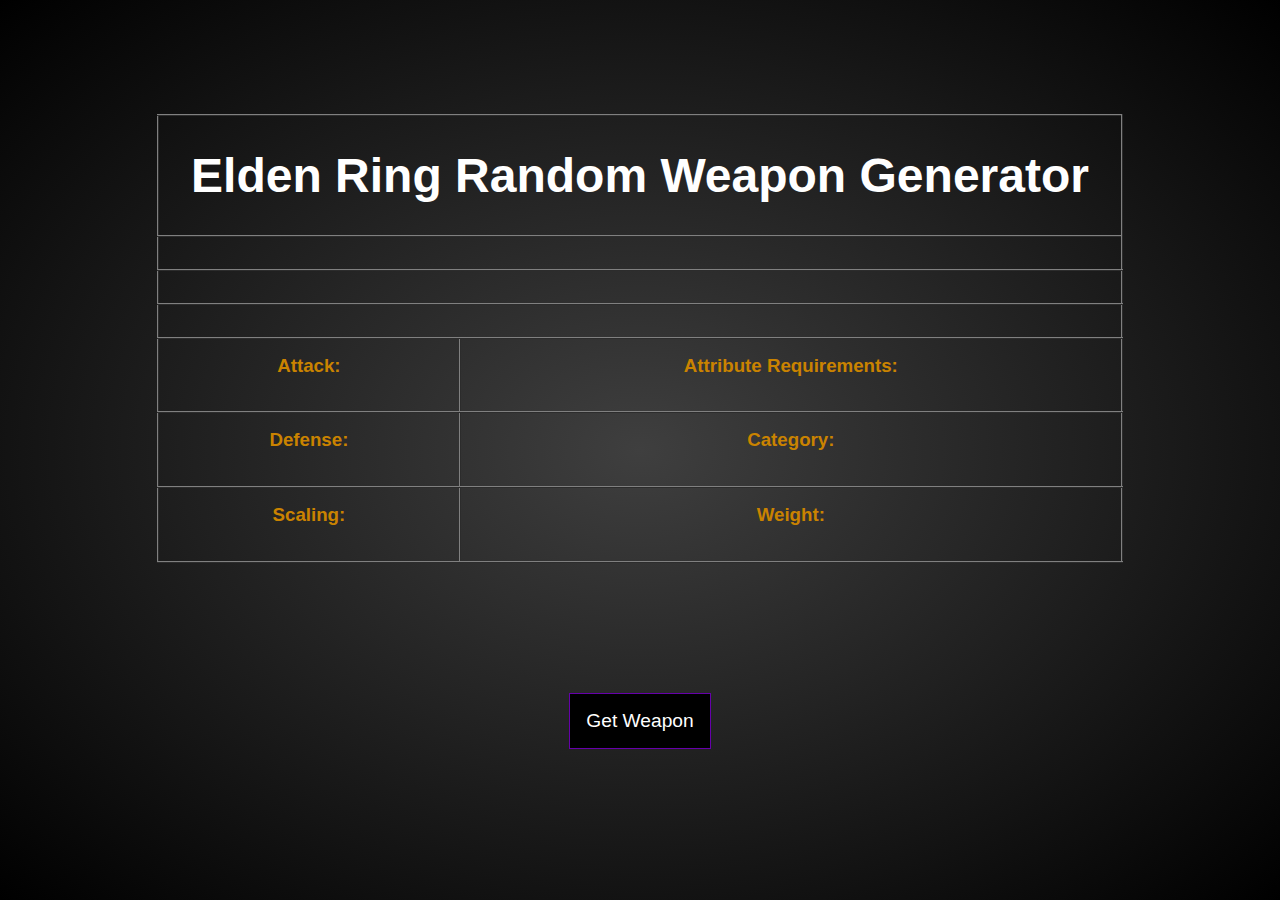
<file: index.html>
<html lang="en">

<head>
  <meta charset="UTF-8" />
  <meta name="viewport" content="width=device-width, initial-scale=1.0" />
  <link rel="stylesheet" href="style.css">
  <script src="app.js" defer></script>

</head>

<body>
  <div class="content">


    <div class="details">
      <table id="table">
        <tr>
          <th colspan="4">Elden Ring Random Weapon Generator</th>
        </tr>
        <tr>
          <td colspan="4">
            <h3 class="label" id="weapon"></h3>
          </td>
        </tr>
        <tr>
          <td colspan="4"><span id="image"></span></td>
        </tr>
        <td colspan="4"><span id="description"></span></td>
        </tr>
        <tr>
          <td colspan="2">
            <h3 class="label">Attack:</h3><span id="attack"></span>
          </td>
          <td colspan="2">
            <h3 class="label">Attribute Requirements:</h3><span id="attribute"></span>
          </td>

        </tr>
        <tr>
          <td colspan="2">
            <h3 class="label">Defense:</h3><span id="defense"></span>
          </td>
          <td colspan="2">
            <h3 class="label">Category:</h3><span id="category"></span>
          </td>
        </tr>
        <tr>
          <td colspan="2">
            <h3 class="label">Scaling:</h3><span id="scaling"></span>
          </td>
          <td colspan="2">
            <h3 class="label">Weight:</h3><span id="weight"></span>
          </td>
        </tr>
      </table>
    </div>
  </div>
  <button class="result">Get Weapon</button>
</body>

</html>
</file>
<file: style.css>
.content {
	text-align: center;
	padding: 30px;
	margin: 0px auto;
	}

.details {
	margin-left: auto;
	margin-right: auto;
}

.clear {
    place-self: top;
}

header {
    width: 100%;
    position: relative;
    display: grid;
    place-items: center;
}

.header {
    position: relative;
    top: 0;
    height: 10rem;
    width: 100%;
    margin: 0;
    margin-bottom: 1rem;
    padding: 0;
    background-image: url(https://p325k7wa.twic.pics/high/elden-ring/elden-ring/00-page-setup/elden-ring-new-header.jpg?twic=v1/cover=1920/step=10/quality=80);
    background-repeat: no-repeat;
    background-size: cover;
    background-position: top;
    opacity: 0;
    display: grid;
    place-items: center;
}

.title {
    position: absolute;
    opacity: 1;
    z-index: 2;
}

.label {
    color: rgb(202, 131, 0);
}
body {
    margin: 0;
    background-image: radial-gradient(#3f3f3f, black);
    background-repeat: no-repeat;
    background-size: cover;
    background-position: center;
    display: grid;
    place-items: center;
    grid-template-rows: 10fr 1fr 2fr; 
}

button {
    background-color: black;
    color: white;
    padding: 1rem;
    margin: 1rem;
    height: fit-content;
    width: fit-content;
    font-size: larger;
    border: 1px solid #6600aa;
}

button:hover {
    background-color: grey;
}

img {
	border-radius: 5px;
	box-shadow: black;
}

h1 {
    color: white;
    place-self: center;
}

table,
td {
    border-collapse: collapse;
	margin-left: auto;
	margin-right: auto;
    border: 2px ridge grey;
	text-align: center;
	padding: 10px;
    color: white;
    font-weight: bold;
    font-family:Verdana, Geneva, Tahoma, sans-serif;
}

table {
    background-repeat: no-repeat;
    background-size: 20rem;
    background-position: center;
}


td {
    padding: 1rem;
}

th {
    height: 4rem;
    font-size: 3rem;
    padding: 2rem;
}
</file>
